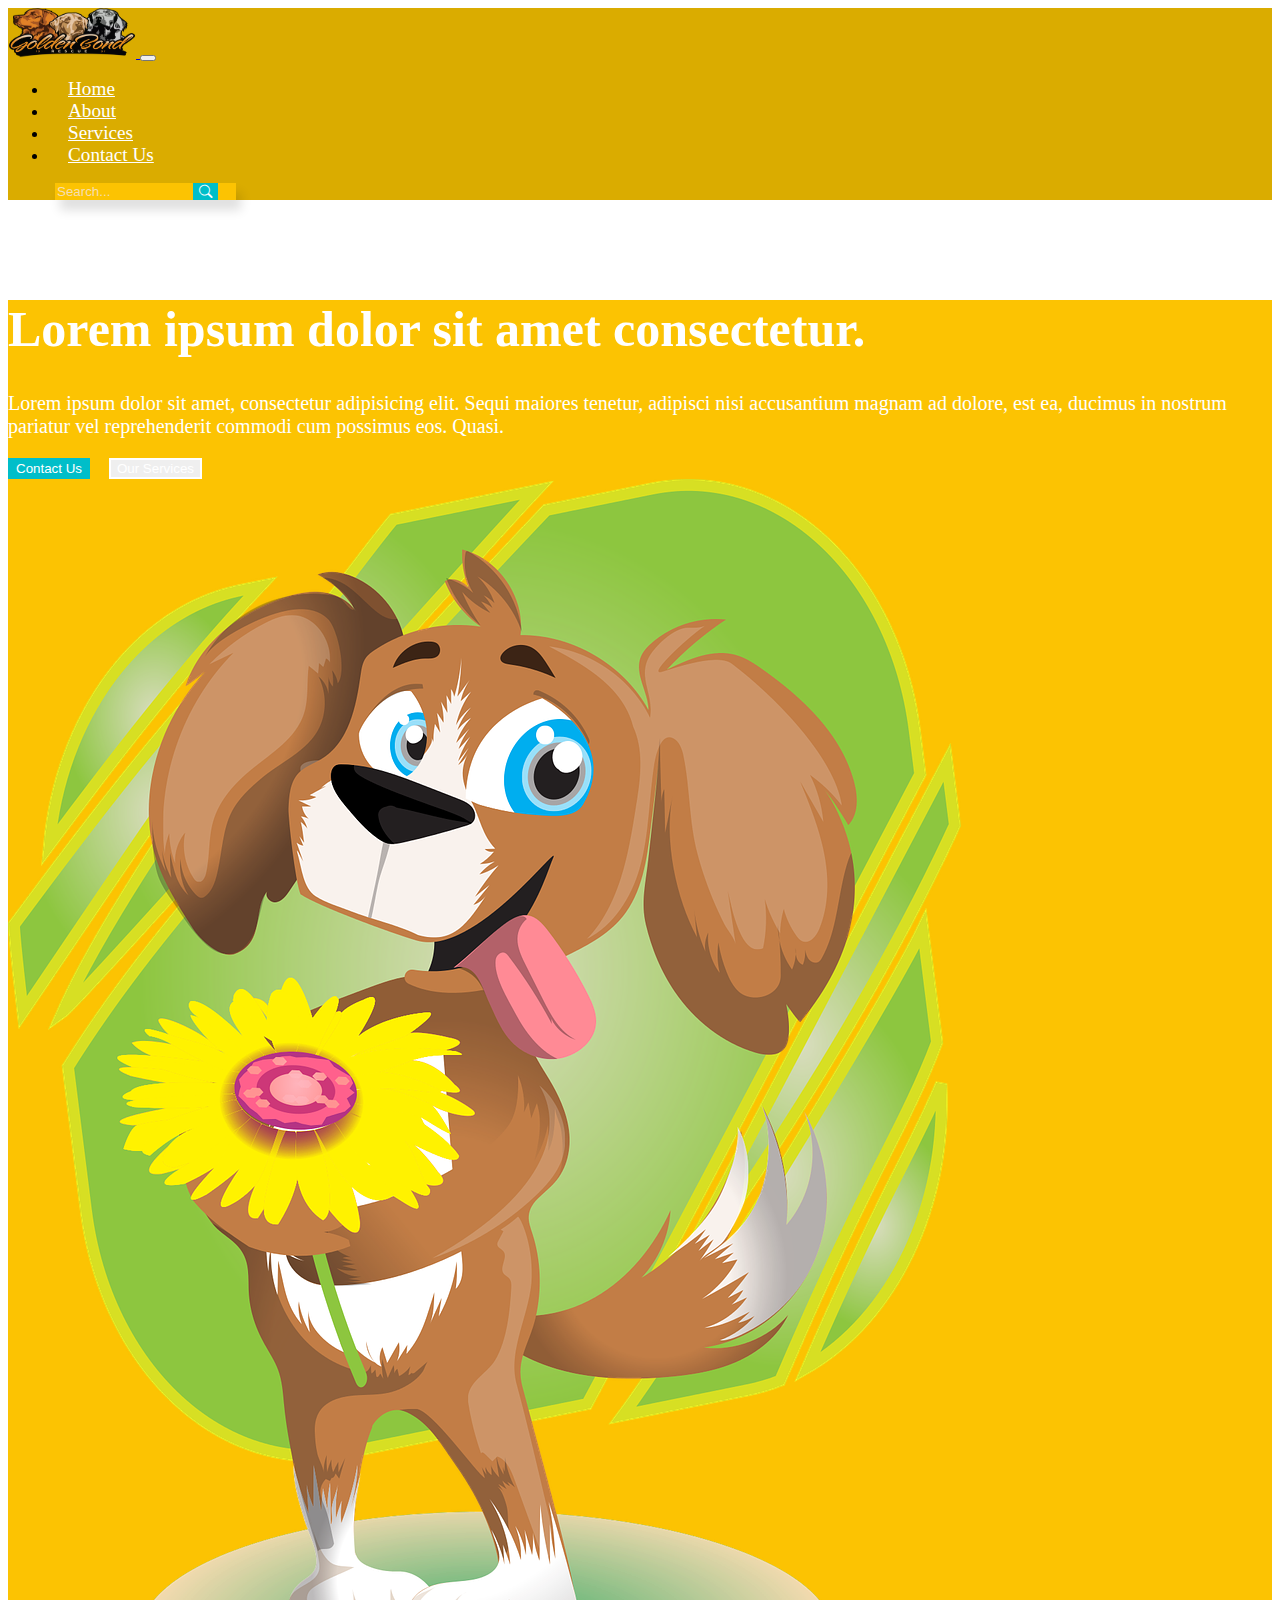
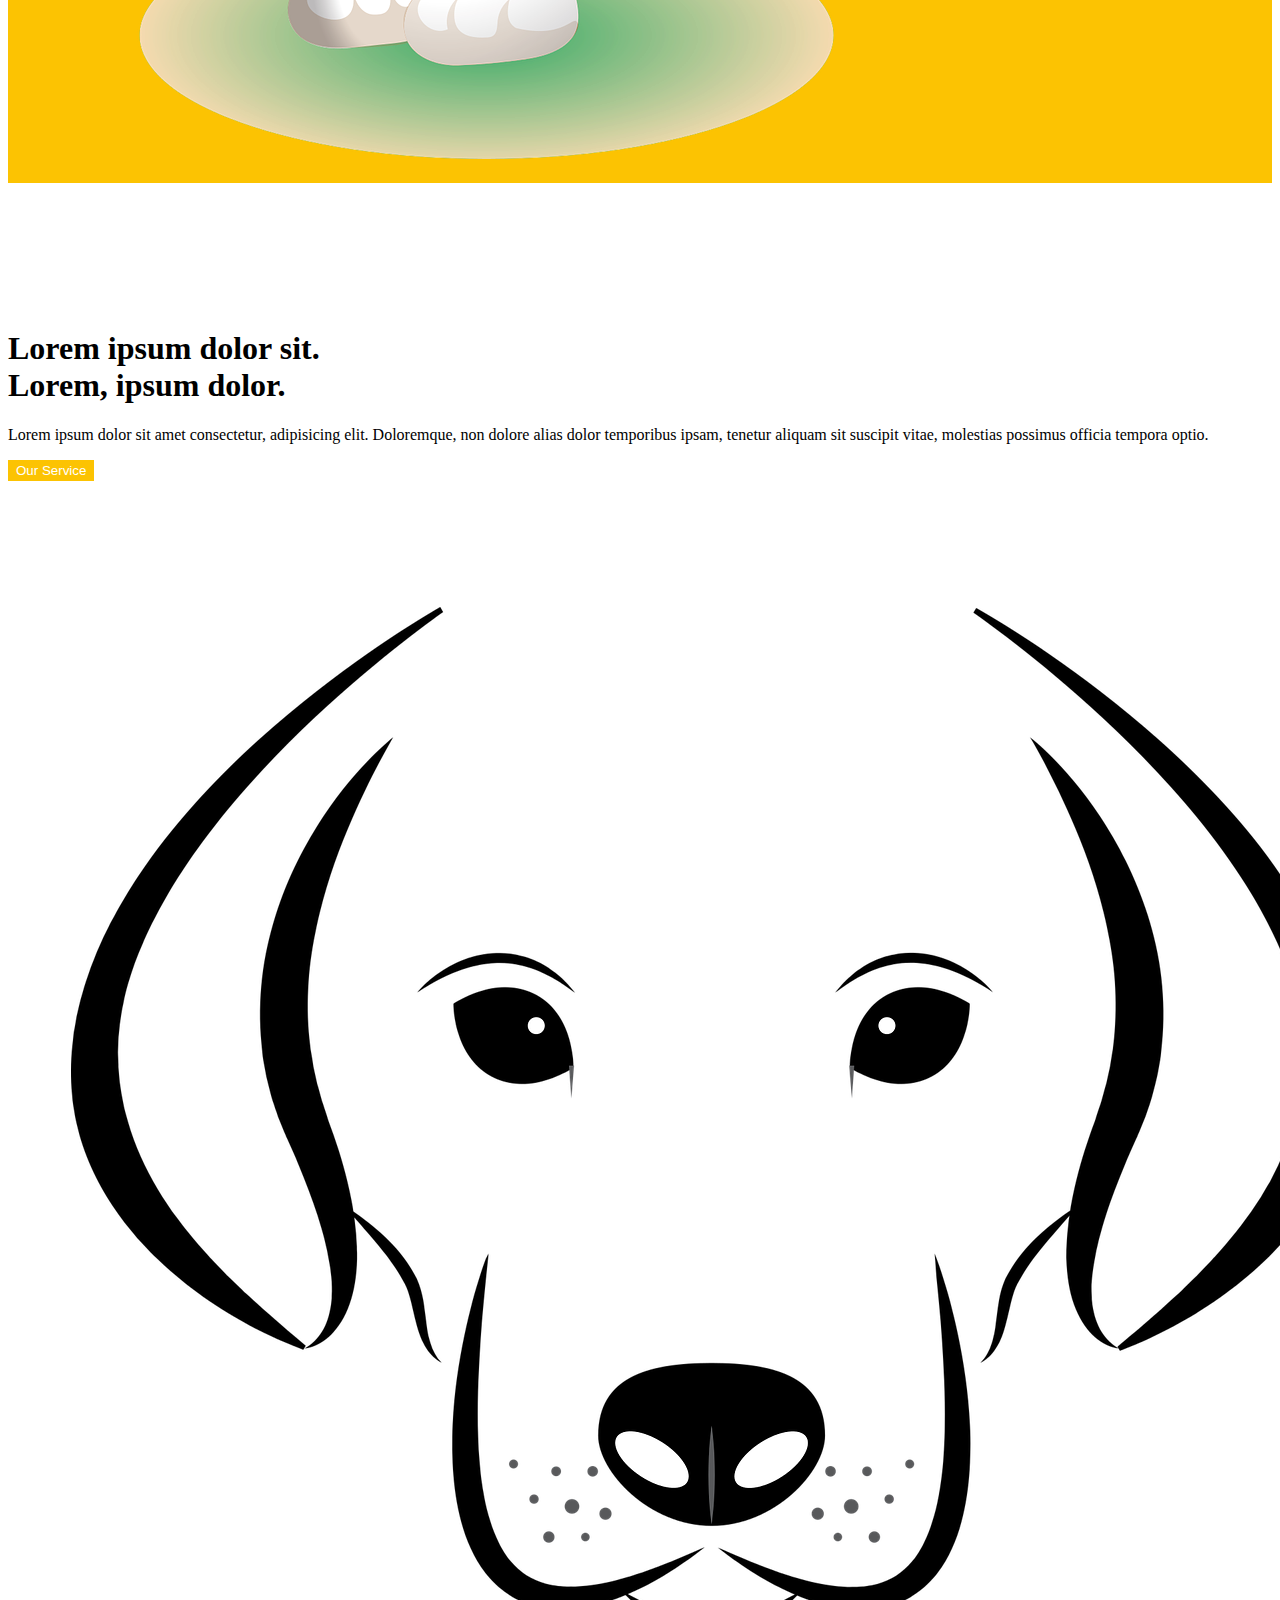
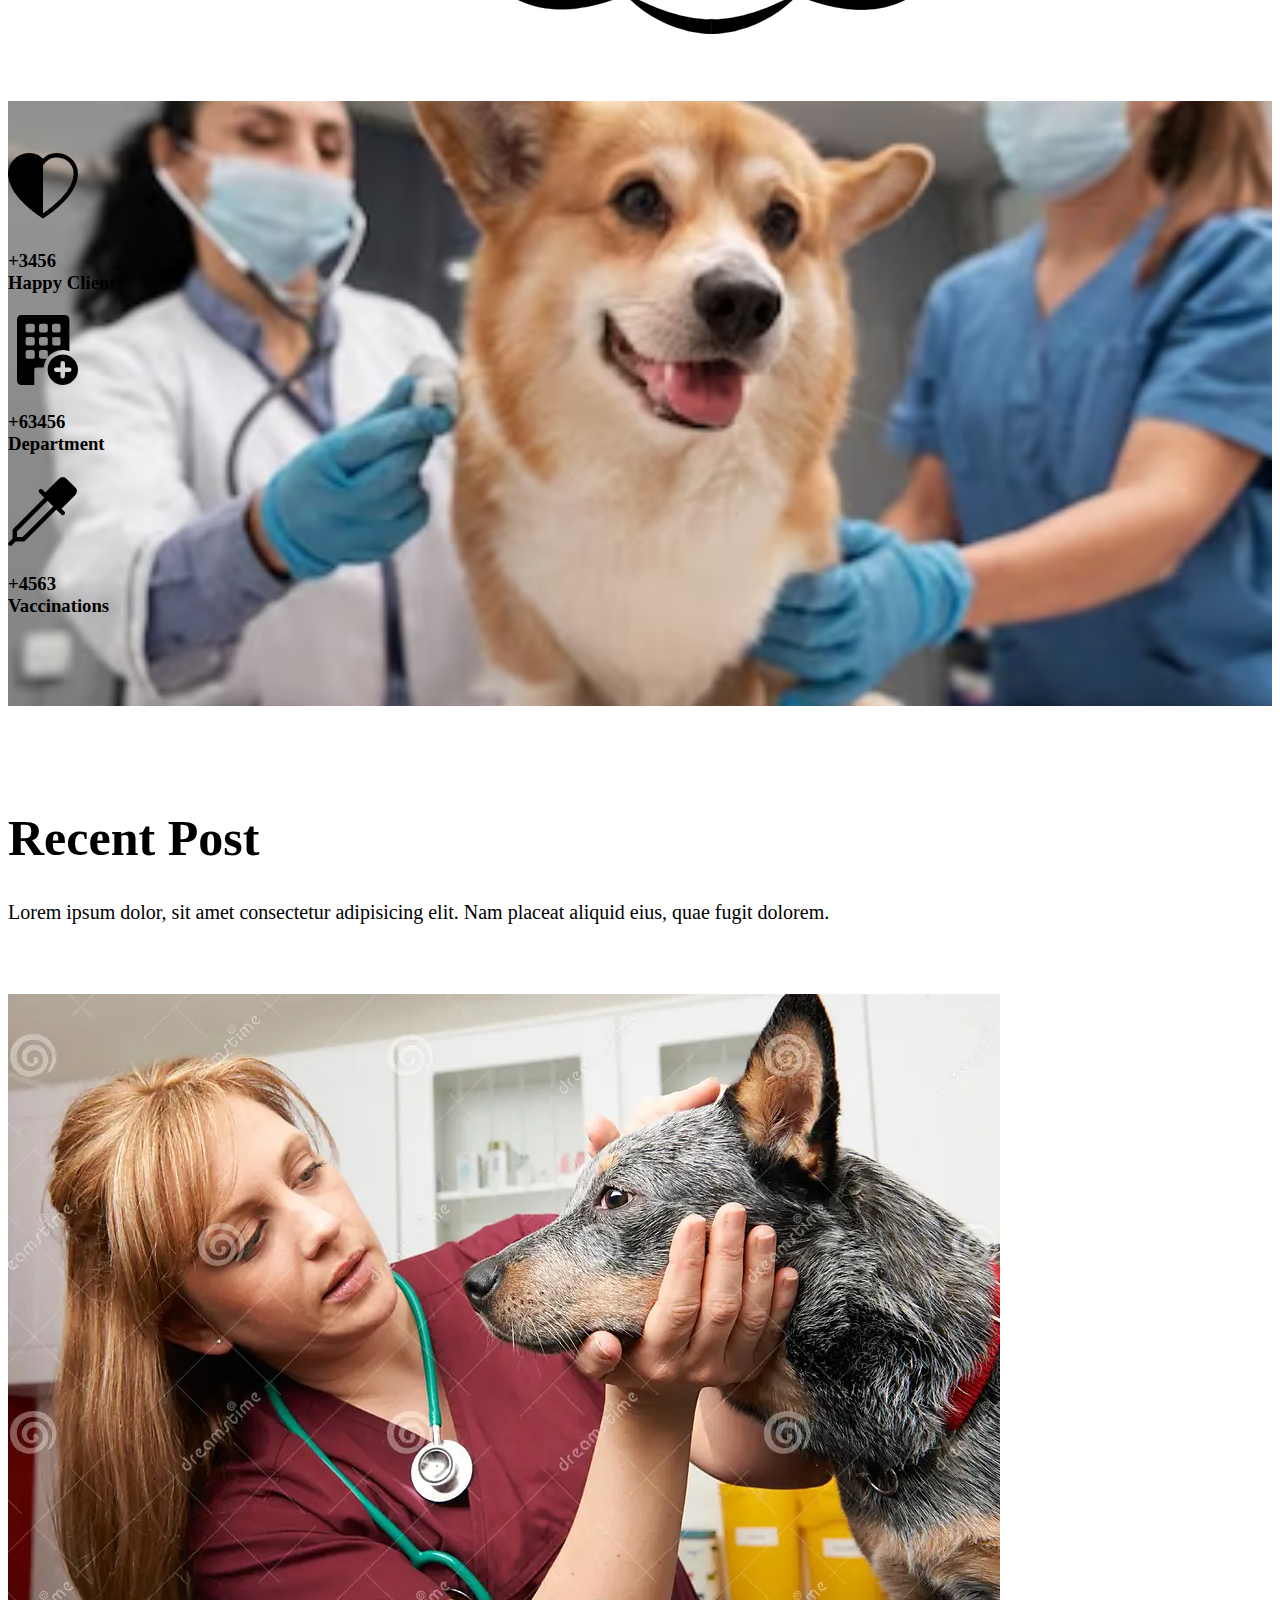
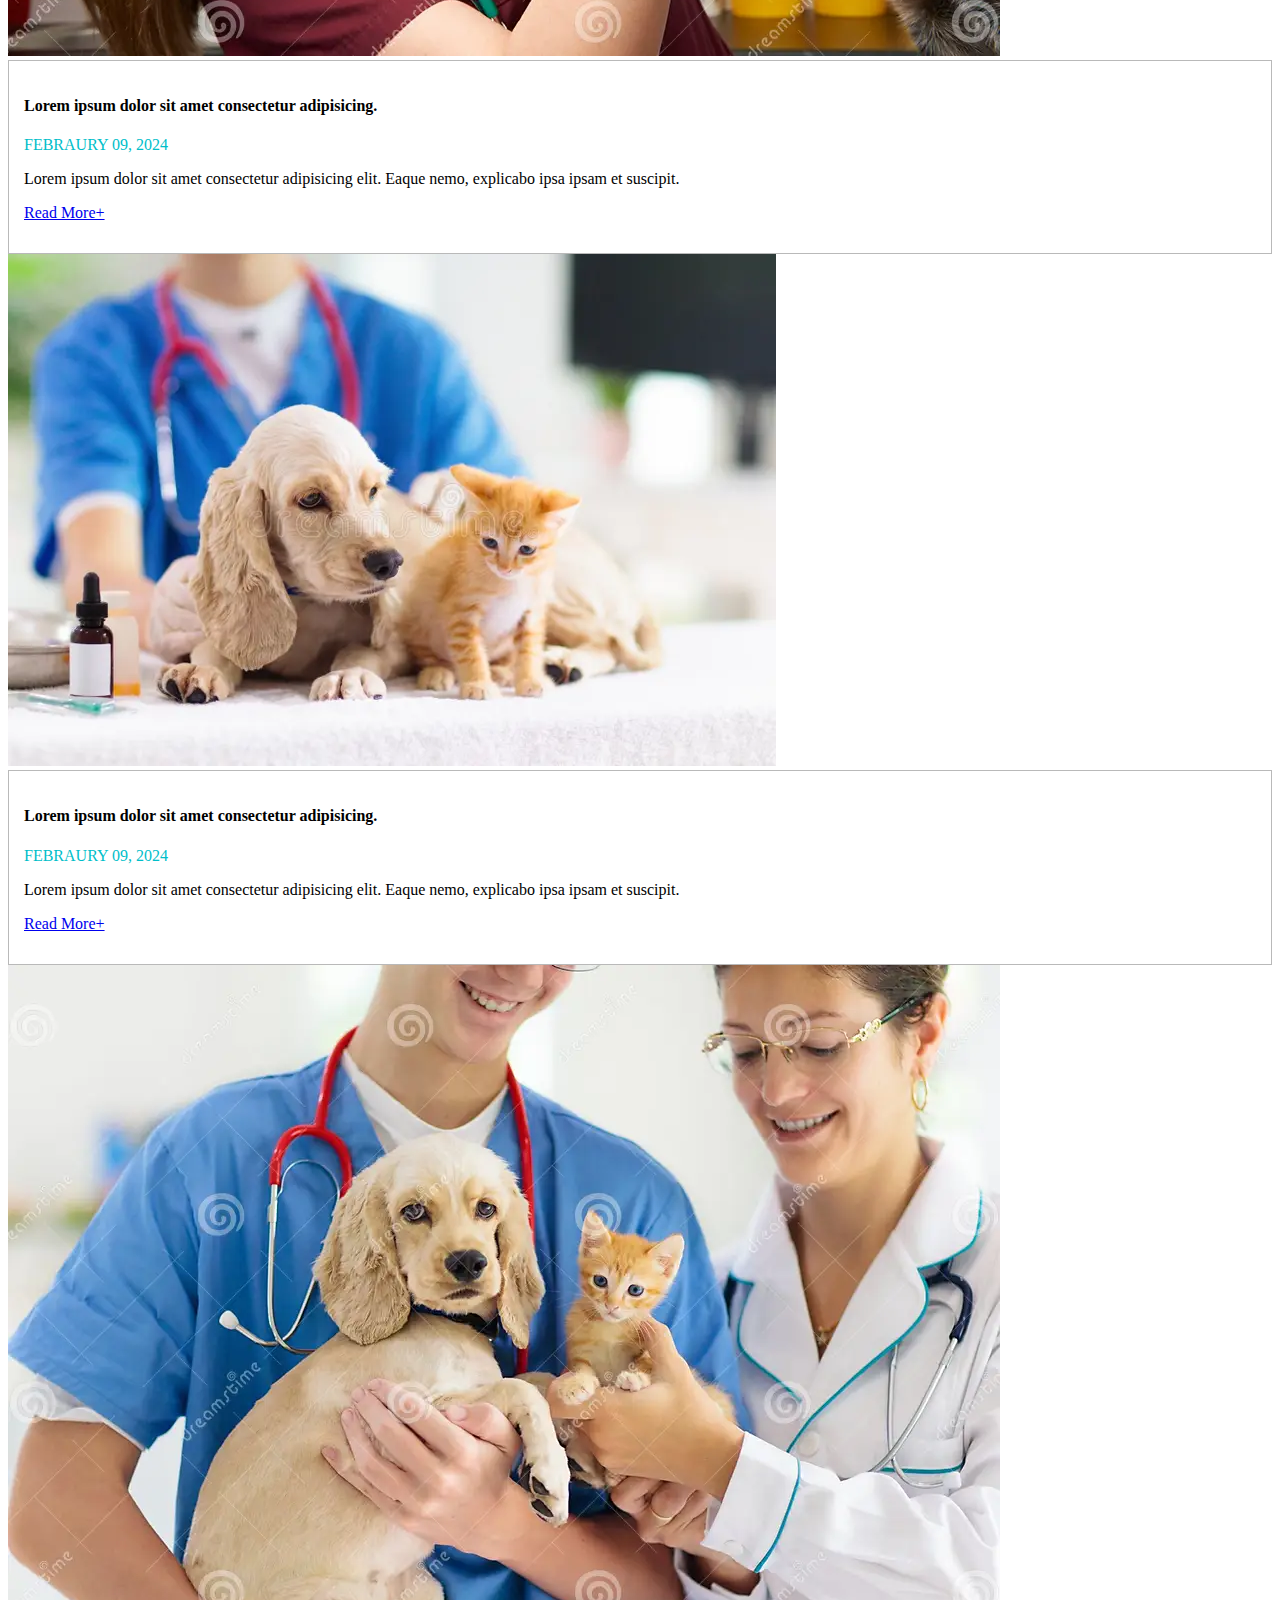
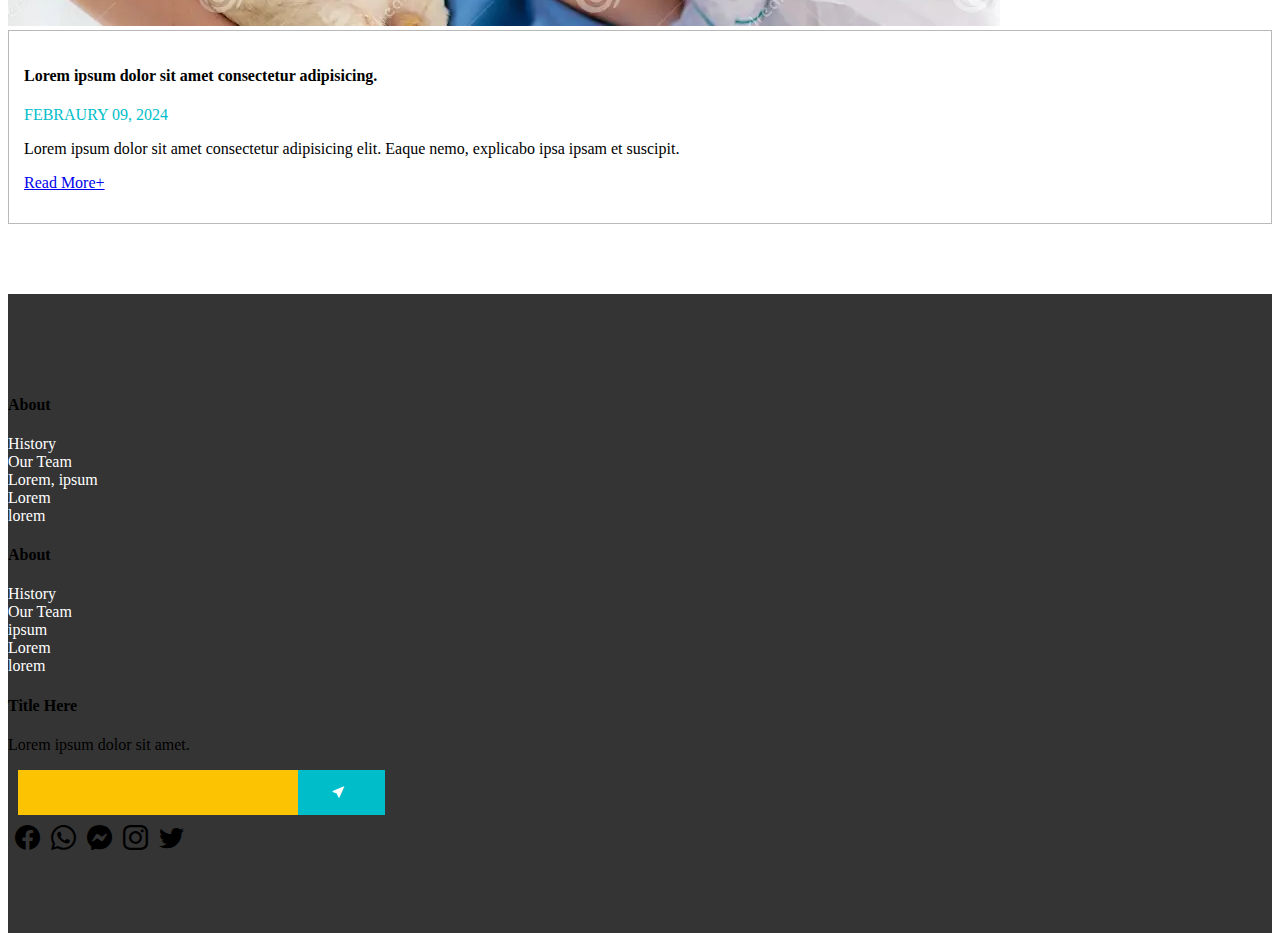
<file: project 2/index.html>
<!doctype html>
<html lang="en">

  <head>
    <meta charset="utf-8">
    <meta name="viewport" content="width=device-width, initial-scale=1">

    <title>Bootstrap demo 2</title>

    <!-- bootstrap cdn -->
    <link href="https://cdn.jsdelivr.net/npm/bootstrap@5.3.1/dist/css/bootstrap.min.css" rel="stylesheet" integrity="sha384-4bw+/aepP/YC94hEpVNVgiZdgIC5+VKNBQNGCHeKRQN+PtmoHDEXuppvnDJzQIu9" crossorigin="anonymous">

    <!-- icons  -->
    <link rel="stylesheet" href="https://cdn.jsdelivr.net/npm/bootstrap-icons@1.10.5/font/bootstrap-icons.css">

    <!-- stylesheet -->
    <link rel="stylesheet" href="./style.css">

  </head>
  <body>

    <nav class="navbar navbar-expand-lg bg-body-tertiary navbar-dark" id="top-nav">

        <div class="container">

          <a class="navbar-brand" href="#">
            <img src="./assets/golden-bond-rescue-logo-horizontal.webp" alt="" class="img-fluid" style="height: 50px; width: 8em;">
          </a>

          <button class="navbar-toggler" type="button" data-bs-toggle="collapse" data-bs-target="#navbarSupportedContent" aria-controls="navbarSupportedContent" aria-expanded="false" aria-label="Toggle navigation">
            <span class="navbar-toggler-icon"></span>
          </button>

          <div class="collapse navbar-collapse" id="navbarSupportedContent">

            <ul class="navbar-nav me-auto mb-2 mb-lg-0">

              <li class="nav-item">
                <a class="nav-link active" aria-current="page" href="#">Home</a>
              </li>
              <li class="nav-item">
                <a class="nav-link" href="#">About</a>
              </li>
              <li class="nav-item">
                <a class="nav-link" href="#">Services</a>
              </li>
              <li class="nav-item">
                <a class="nav-link" href="#">Contact Us</a>
              </li>

              
            </ul>

            <form class="d-flex" role="search" id="search-form">
              <input class="form-control me-2" type="search" placeholder="Search..." aria-label="Search" id="search-box">

              <button class="btn btn-outline-success" type="submit" id="search-btn"><i class="bi bi-search"></i></button>
            </form>

          </div>
        </div>
      </nav>


      <!-- container fluid  -->
      <div class="container-fluid">

        <!-- banner section -->
        <div class="row justify-content-center" id="banner">

            <div class="col-md-6 col-11" id="banner-text">

                <h1 class="">Lorem ipsum dolor sit amet consectetur.</h1>

                <p>Lorem ipsum dolor sit amet, consectetur adipisicing elit. Sequi maiores tenetur, adipisci nisi accusantium magnam ad dolore, est ea, ducimus in nostrum pariatur vel reprehenderit commodi cum possimus eos. Quasi.</p>

                <button type="button" class="btn" id="btn1">
                    Contact Us
                </button>
                <button type="button" class="btn" id="btn2">
                    Our Services
                </button>

            </div>

            <div class="col-md-4 d-none d-md-block" id="banner-img">
                <img src="./assets/dog-1454432_1280.png" class="img-fluid mt-3">
            </div>

        </div>


        <!-- service section  -->
        <div class="row justify-content-center">

            <div class="col-md-5 col-11" id="service-text">

                <h1>
                    Lorem ipsum dolor sit. <br>
                    Lorem, ipsum dolor.
                </h1>

                <p>Lorem ipsum dolor sit amet consectetur, adipisicing elit. Doloremque, non dolore alias dolor temporibus ipsam, tenetur aliquam sit suscipit vitae, molestias possimus officia tempora optio.</p>

                <button class="btn" id="service-btn">Our Service</button>

            </div>

            <div class="col-md-5" id="service-img">

                <img src="./assets/dog-1710298_1280.png" class="img-fluid" alt="">

            </div>

        </div>


        <!-- counter section  -->
        <div class="row justify-content-center" id="counter">

            <div class="col-md-3 text-center mt-5 mb-3 text-white">
                <i class="bi bi-heart-half"></i>
                <h3>
                    +3456
                    <br>
                    Happy Client
                </h3>
            </div>

            <div class="col-md-3 text-center mt-5 mb-3 text-white">
                <i class="bi bi-building-fill-add"></i>
                <h3>
                    +63456 
                    <br>
                    Department
                </h3>
            </div>
            
            <div class="col-md-3 text-center mt-5 mb-3 text-white">
                <i class="bi bi-eyedropper "></i>
                <h3>
                    +4563
                    <br>
                    Vaccinations
                </h3>
            </div>

        </div>


        <!-- blog section  -->
        <div class="row justify-content-center" id="blog">

          <div class="col-12 text-center">

            <h1 id="blog-title">Recent Post</h1>
            <p id="blog-p">Lorem ipsum dolor, sit amet consectetur adipisicing elit. Nam placeat aliquid eius, quae fugit dolorem.</p>

          </div>

          <div class="col-md-3 col-11 mt-4">
            <img src="./assets/female-vet-examining-dog-surgery-examines-63275765.webp" class="img-fluid" alt="">
            <div class="article-details">
              <h4>Lorem ipsum dolor sit amet consectetur adipisicing.</h4>
              <p class="article-date">FEBRAURY 09, 2024</p>
              <p class="article-desc">Lorem ipsum dolor sit amet consectetur adipisicing elit. Eaque nemo, explicabo ipsa ipsam et suscipit.</p>
              <p class="article-link"><a href="#">Read More+</a></p>
            </div>
          </div>

          <div class="col-md-3 col-11 mt-4">
            <img src="./assets/vet-dog-cat-puppy-kitten-doctor-examining-veterinarian-animal-clinic-pet-check-up-vaccination-health-care-dogs-156067334.webp" class="img-fluid" alt="">
            <div class="article-details">
              <h4>Lorem ipsum dolor sit amet consectetur adipisicing.</h4>
              <p class="article-date">FEBRAURY 09, 2024</p>
              <p class="article-desc">Lorem ipsum dolor sit amet consectetur adipisicing elit. Eaque nemo, explicabo ipsa ipsam et suscipit.</p>
              <p class="article-link"><a href="#">Read More+</a></p>
            </div>
          </div>

          <div class="col-md-3 col-11 mt-4">
            <img src="./assets/vet-dog-cat-puppy-kitten-doctor-vet-examining-dog-cat-puppy-kitten-veterinarian-doctor-animal-clinic-157415148.webp" class="img-fluid" alt="">
            <div class="article-details">
              <h4>Lorem ipsum dolor sit amet consectetur adipisicing.</h4>
              <p class="article-date">FEBRAURY 09, 2024</p>
              <p class="article-desc">Lorem ipsum dolor sit amet consectetur adipisicing elit. Eaque nemo, explicabo ipsa ipsam et suscipit.</p>
              <p class="article-link"><a href="#">Read More+</a></p>
            </div>
          </div>

        </div>


        <!-- footer  -->
        <div class="row justify-content-center text-white" id="footer">

          <div class="col-md-3 col-11">
            <h4>About</h4>
            <a href="">History</a><br>
            <a href="">Our Team</a><br>
            <a href="">Lorem, ipsum</a><br>
            <a href="">Lorem</a><br>
            <a href="">lorem</a>
          </div>

          <div class="col-md-2 col-11">
            <h4>About</h4>
            <a href="">History</a><br>
            <a href="">Our Team</a><br>
            <a href="">ipsum</a><br>
            <a href="">Lorem</a><br>
            <a href="">lorem</a>
          </div>

          <div class="col-md-4 text-end col-11">
            <h4>Title Here</h4>
            <p>
              Lorem ipsum dolor sit amet.
            </p>

            <form action="">
              <input type="text" id="footer-search-box
              ">
              <button type="button" id="footer-search-submit"><i class="bi bi-cursor-fill"></i></button>
            </form>

            <i class="bi bi-facebook social-icon"></i>
            <i class="bi bi-whatsapp social-icon"></i>
            <i class="bi bi-messenger social-icon"></i>
            <i class="bi bi-instagram social-icon"></i>
            <i class="bi bi-twitter social-icon"></i> 
          </div>

        </div>


        
        

      </div>




    <script src="https://cdn.jsdelivr.net/npm/bootstrap@5.3.1/dist/js/bootstrap.bundle.min.js" integrity="sha384-HwwvtgBNo3bZJJLYd8oVXjrBZt8cqVSpeBNS5n7C8IVInixGAoxmnlMuBnhbgrkm" crossorigin="anonymous"></script>
  </body>
</html>
</file>
<file: project 2/style.css>
/* navbar */
#top-nav{
    background-color: #daac00 !important ;
}

.navbar-expand-lg .navbar-nav .nav-link {
    color: #fff;
    font-size: 1.2em;
    padding-left: 20px;
}

#search-box{
    background-color: #fcc302;
    color: #fff;
    border: 0;
    border-radius: 0;
    position: relative;
    left: 47px;
    box-shadow: 5px 10px 11px 0px #00000021;
}

#search-box::placeholder{
    color: wheat;
}

#search-btn{
    position: relative;
    z-index: 1;
    background-color: #00bec9;
    color: #fff;
    border: 0;
    border-radius: 0;
}

@media screen and (max-width: 960px){
    #search-form{
        margin-top: 20px;
        margin-bottom: 30px;
        position: relative;
        left: -20px;
    }   
}

@media screen and (max-width: 550px){
    #top-nav{
        padding: 0;
    }   
}

#banner{
    background-color: #fcc302;
    padding-bottom: 20px;
}

#banner-text h1{
    color: #fff;
    font-size: 70px;
    margin-top: 100px;
}

#banner-text p{
    color: #fff;
    font-size: 20px;
    margin-top: 30px;
    margin-bottom: 20px;
}

#btn1{
    background-color: #00bec9;
    border: 2px solid #00bec9;
    color: #fff;
}

#btn2{
    color: #fff;
    border: 2px solid #fff;
    margin-left: 15px;
}

@media screen and (max-width: 1300px) {
    #banner-text h1{
        font-size: 50px;
    }
    #banner{
        padding-bottom: 20px;
    }
}

@media screen and (max-width: 900px) {
    #banner-text h1{
        font-size: 40px;
    }
    #banner{
        padding-bottom: 50px;
    }
}


/* service section */

#service-text{
    padding-top: 10%;
    padding-bottom: 5%;
}

#service-btn{
    color: #fff;
    background-color: #fcc302;
    border: 2px solid #fcc302;
}

#service-img{
    padding: 5%;
}

@media screen and (max-width:768px){
    #service-img{
        padding-top: 10%;
    }
}

#counter{
    background: url("./assets/veterinarian-taking-care-pet-dog_23-2149198626.avif") , #daac00;
    background-repeat: no-repeat;
    background-position: center;
    background-size: cover;

    padding-top: 50px;
    padding-bottom: 70px;
}

#counter i{
    font-size: 70px;
}

@media screen and (max-width:500px){
    #counter i{
        font-size: 50px;;
    }
}

#blog{
    padding-bottom: 70px;
    padding-top: 70px;
}

#blog-title{
    font-size: 50px;
    font-weight: bolder;
}

#blog-p{
    font-size: 20px;
    margin-bottom: 70px;
}

.article-details{
    padding: 15px;
    border: 1px solid rgb(185,185,185);
}

.article-date,
.article-link{
    color: #00bec9;
}

/* footer section  */
#footer{
    background-color: #343434;
    padding-top: 80px;
    padding-bottom: 80px;
}

#footer a{
    color: white;
    text-decoration: none;
}

#footer form{
    margin-top: 10px;
    margin-bottom: 10px;
}

#footer form input{
    color: white;
    background-color: #fcc302;
    border: 0;
    padding: 15px;
    width: 100%;
    max-width: 250px;
    position: relative;
    left: 10px;
}

#footer form button{
    background-color: #00bec9;
    color: white;
    border: 0;
    border-radius: 0;
    padding: 15px 40px;
}

.social-icon{
    font-size: 25px;
    padding-left: 7px;
    transition: 0.3s ease-in-out;
}

.social-icon:hover{
    color: orangered;
}

@media screen and (max-width:1150px){
    #footer form input{
        width: 200px;
    }
    #footer h4{
        padding-top: 50px;
    }
}

@media screen and (max-width:990px){
    #footer form input{
        width: 120px;
    }
}

@media screen and (max-width:500px){
    #footer form input{
        max-width: 200px;
    }
    #footer{
        padding-top: 10px;
    }
}
</file>
